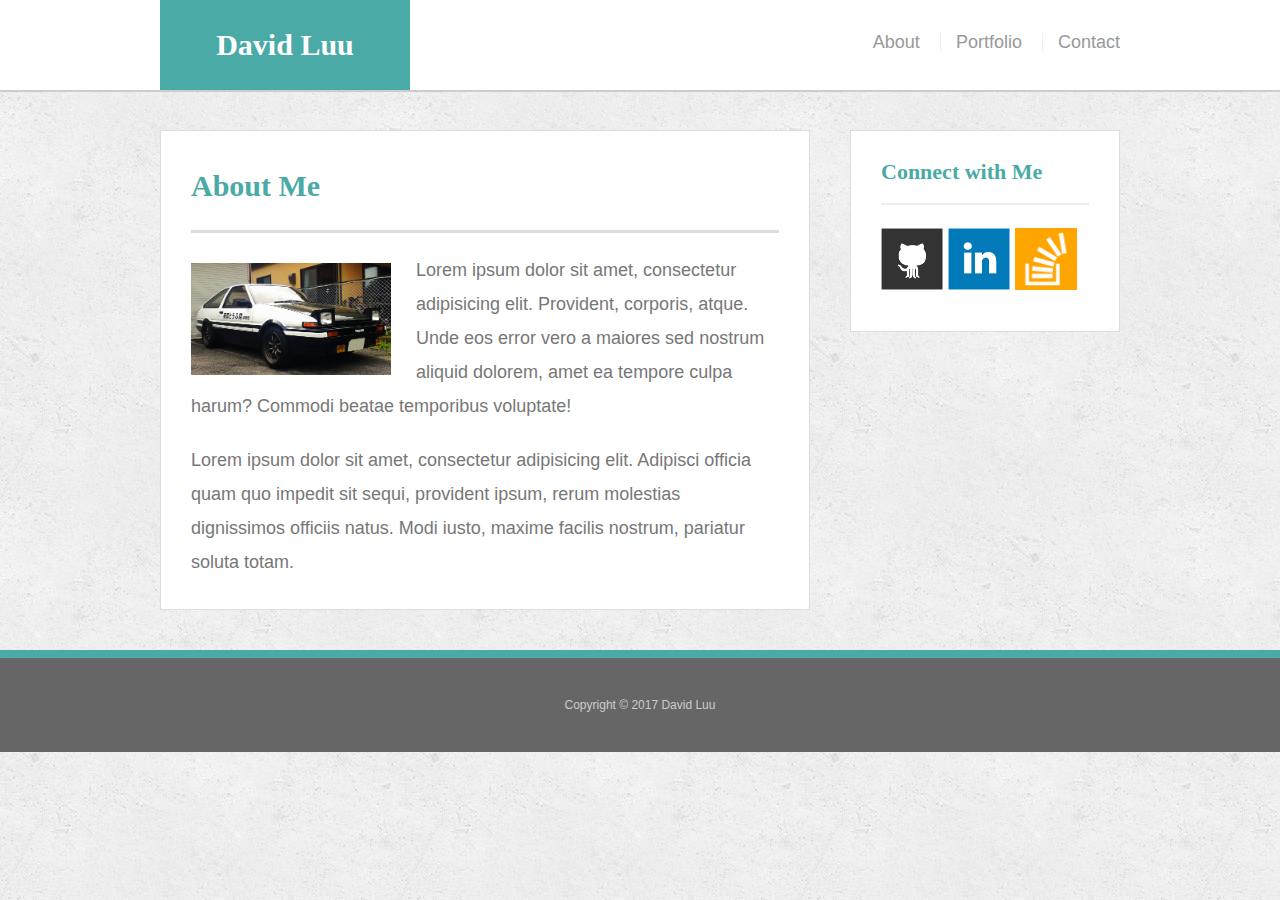
<file: index.html>
<!doctype html>
<html lang="en-us">
<head>
  <meta charset="UTF-8">
  <title>About | David Luu</title>
  <link rel="stylesheet" type="text/css" href="assets/css/reset.css">
  <link rel="stylesheet" type="text/css" href="assets/css/style.css">
</head>
<body>
  <header id="masthead">
    <div class="container">
      <a href="index.html" id="logo">David Luu</a>
      <nav>
        <a href="index.html">About</a>
        <a href="portfolio.html">Portfolio</a>
        <a href="contact.html">Contact</a>
      </nav>
    </div>
  </header>
  <div id="main-container" class="container">
    <section class="main-section">
      <h1>About Me</h1>
      <img src="assets/images/trueno.jpg" id="biopic" class="auth-image" alt="David Luu">
      <p>Lorem ipsum dolor sit amet, consectetur adipisicing elit. Provident, corporis, atque. Unde eos error vero a maiores sed nostrum aliquid dolorem, amet ea tempore culpa harum? Commodi beatae temporibus voluptate!</p>
      <p>Lorem ipsum dolor sit amet, consectetur adipisicing elit. Adipisci officia quam quo impedit sit sequi, provident ipsum, rerum molestias dignissimos officiis natus. Modi iusto, maxime facilis nostrum, pariatur soluta totam.</p>
    </section>
    <section class="sidebar">
      <div id="connect">
        <h2>Connect with Me</h2>
        <a href="#"><img src="assets/images/github-128.png" class="social" alt="GitHub" /></a>
        <a href="#"><img src="assets/images/linkedin-128.png" class="social" alt="LinkedIn" /></a>
        <a href="#"><img src="assets/images/stackoverflow-128.png" class="social" alt="Stack Overflow" /></a>
      </div>
    </section>
  </div>
  <footer>
    <div class="container">
      Copyright &copy; 2017 David Luu
    </div>
  </footer>
</body>
</html>
</file>
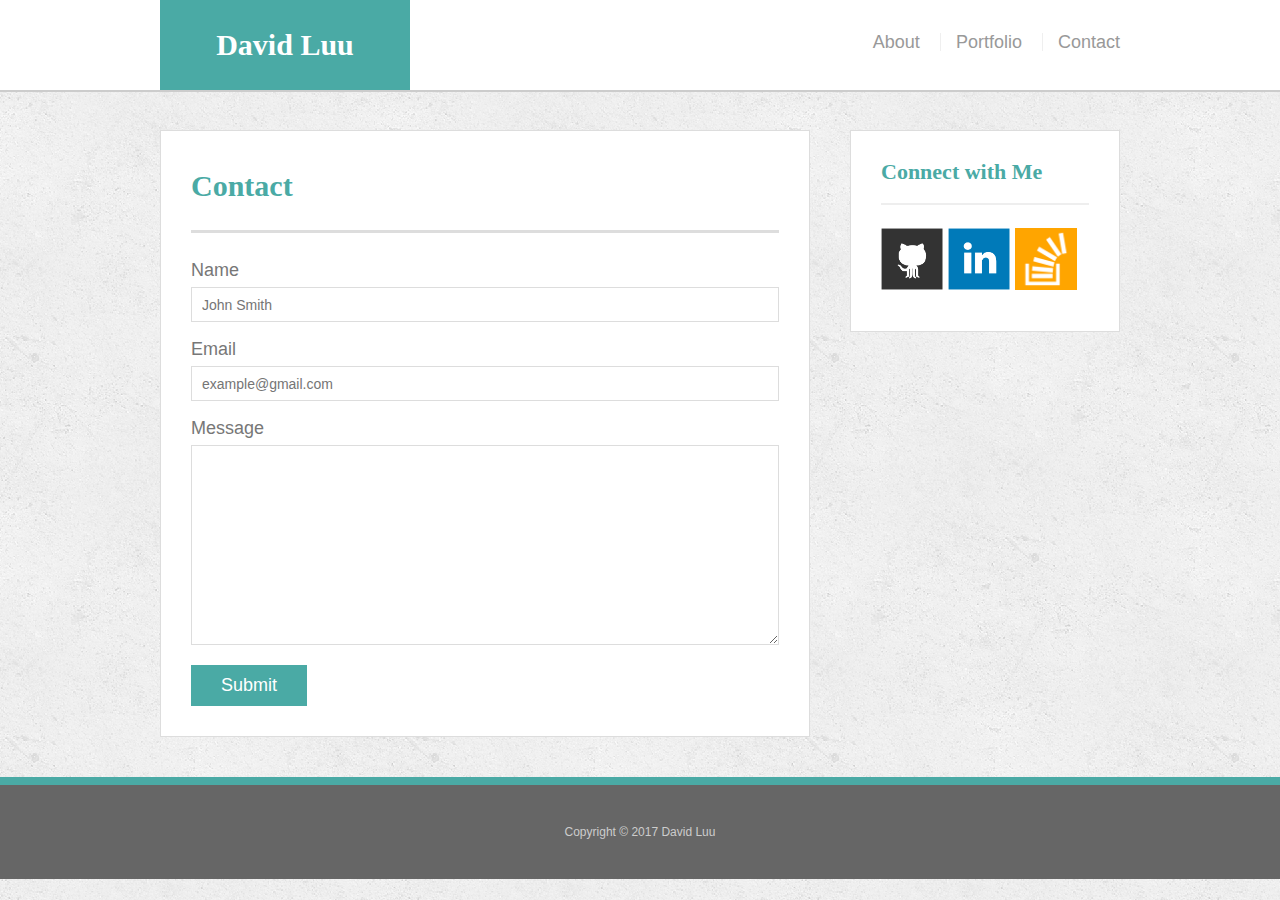
<file: contact.html>
<!doctype html>
<html lang="en-us">
<head>
  <meta charset="UTF-8">
  <title>Contact | David Luu</title>
  <link rel="stylesheet" type="text/css" href="assets/css/reset.css">
  <link rel="stylesheet" type="text/css" href="assets/css/style.css">
</head>
<body>
  <header id="masthead">
    <div class="container">
      <a href="index.html" id="logo">David Luu</a>
      <nav>
        <a href="index.html">About</a>
        <a href="portfolio.html">Portfolio</a>
        <a href="contact.html">Contact</a>
      </nav>
    </div>
  </header>
  <div id="main-container" class="container">
    <section class="main-section">
      <h1>Contact</h1>
      <form id="contact-form">
        <ul>
          <li>
            <label for="name">Name</label>
            <input type="text" id="name" name="name" placeholder="John Smith" required="required">
          </li>
          <li>
            <label for="email">Email</label>
            <input type="email" id="email" name="email" placeholder="example@gmail.com" required="required">
          </li>
          <li>
            <label for="message">Message</label>
            <textarea id="message" name="message" required="required"></textarea>
          </li>
        </ul>
        <input type="submit">
      </form>
    </section>
    <section class="sidebar">
      <div id="connect">
        <h2>Connect with Me</h2>
        <a href="#"><img src="assets/images/github-128.png" class="social" alt="GitHub" /></a>
        <a href="#"><img src="assets/images/linkedin-128.png" class="social" alt="LinkedIn" /></a>
        <a href="#"><img src="assets/images/stackoverflow-128.png" class="social" alt="Stack Overflow" /></a>
      </div>
    </section>
  </div>
  <footer>
    <div class="container">
      Copyright &copy; 2017 David Luu
    </div>
  </footer>
</body>
</html>
</file>
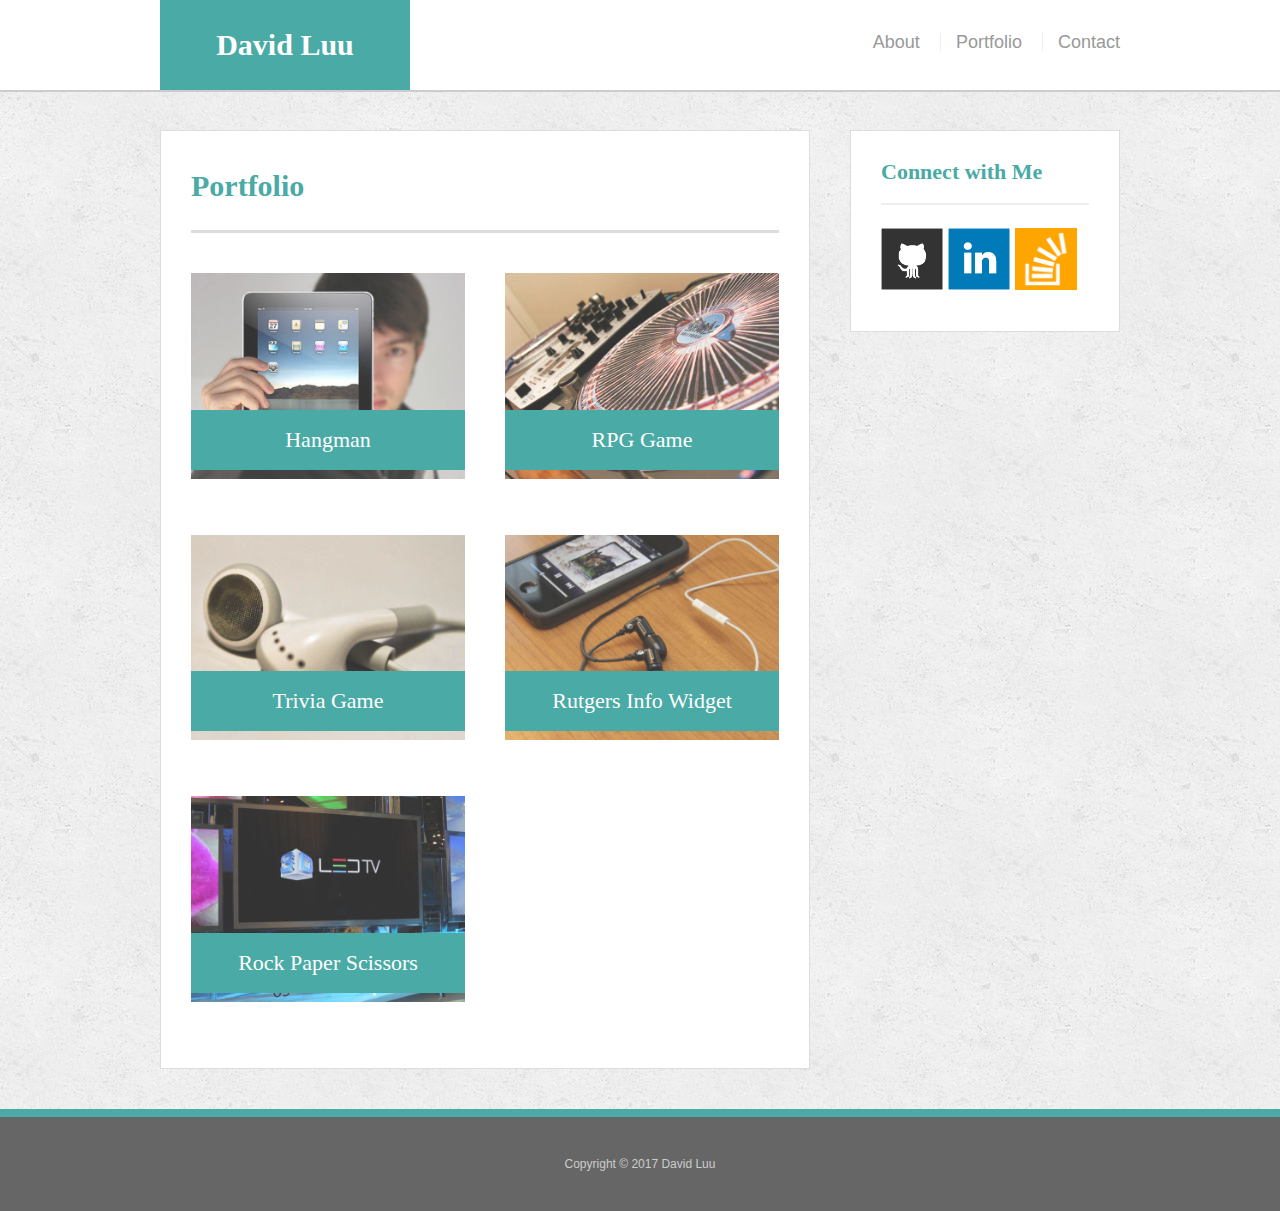
<file: portfolio.html>
<!doctype html>
<html lang="en-us">
<head>
  <meta charset="UTF-8">
  <title>Portfolio | David Luu</title>
  <link rel="stylesheet" type="text/css" href="assets/css/reset.css">
  <link rel="stylesheet" type="text/css" href="assets/css/style.css">
</head>
<body>
  <header id="masthead">
    <div class="container">
      <a href="index.html" id="logo">David Luu</a>
      <nav>
        <a href="index.html">About</a>
        <a href="portfolio.html">Portfolio</a>
        <a href="contact.html">Contact</a>
      </nav>
    </div>
  </header>
  <div id="main-container" class="container">
    <section class="main-section">
      <h1>Portfolio</h1>
      <div class="work">
        <img src="assets/images/technics-q-c-640-480-1.jpg" alt="hangman">
        <h3>Hangman</h3>
      </div>
      <div class="work">
        <img src="assets/images/technics-q-c-640-480-2.jpg" alt="RPG Game">
        <h3>RPG Game</h3>
      </div>
      <div class="work">
        <img src="assets/images/technics-q-c-640-480-5.jpg" alt="Trivia Game">
        <h3>Trivia Game</h3>
      </div>
      <div class="work">
        <img src="assets/images/technics-q-c-640-480-7.jpg" alt="Rutgers Info Widget">
        <h3>Rutgers Info Widget</h3>
      </div>
      <div class="work">
        <img src="assets/images/technics-q-c-640-480-9.jpg" alt="Rock Paper Scissors">
        <h3>Rock Paper Scissors</h3>
      </div>
    </section>
    <section class="sidebar">
      <div id="connect">
        <h2>Connect with Me</h2>
        <a href="#"><img src="assets/images/github-128.png" class="social" alt="GitHub" /></a>
        <a href="#"><img src="assets/images/linkedin-128.png" class="social" alt="LinkedIn" /></a>
        <a href="#"><img src="assets/images/stackoverflow-128.png" class="social" alt="Stack Overflow" /></a>
      </div>
    </section>
  </div>
  <footer>
    <div class="container">
      Copyright &copy; 2017 David Luu
    </div>
  </footer>
</body>
</html>
</file>
<file: assets/css/style.css>
body {
  font-family: Arial, "Helvetica Neue", Helvetica, sans-serif;
  font-size: 18px;
  line-height: 34px;
  color: #777;
  background: url("../images/concrete_seamless.png");
}
* {
  box-sizing: border-box;
}
/* general */
.container {
  width: 100%;
  max-width: 960px;
  margin: 0 auto;
  clear: both;
}
h1,
h2,
h3,
p {
  margin-bottom: 20px;
}
p:last-child {
  margin-bottom: 0;
}
h1,
h2,
h3 {
  font-family: Georgia, Times, "Times New Roman", serif;
  font-weight: 700;
  color: #4aaaa5;
}
h1 {
  padding-bottom: 20px;
  font-size: 30px;
  line-height: 49px;
  border-bottom: 3px solid #ddd;
}
h2,
h3 {
  font-size: 22px;
}
/* header */
#masthead {
  position: fixed;
  z-index: 99;
  width: 100%;
  margin: 0 0 30px;
  overflow: auto;
  color: #fff;
  background: #fff;
  border-bottom: 2px solid #ccc;
}
#logo {
  float: left;
  width: 250px;
  height: 90px;
  font-family: Georgia, Times, "Times New Roman", serif;
  font-size: 30px;
  font-weight: 700;
  line-height: 90px;
  color: #fff;
  text-align: center;
  text-decoration: none;
  background: #4aaaa5;
}
nav {
  float: right;
  margin-top: 25px;
}
nav a {
  display: inline-block;
  padding-left: 15px;
  margin-left: 15px;
  line-height: 18px;
  color: #999;
  text-decoration: none;
  border-left: 1px solid #efefef;
}
nav a:first-child {
  border-left: 0 none;
}
/* footer */
footer {
  padding: 30px 0;
  clear: both;
  font-size: 12px;
  color: #fff;
  color: #ccc;
  text-align: center;
  background: #666;
  border-top: 8px solid #4aaaa5;
}
/* sidebar */
.sidebar {
  float: right;
  width: 100%;
  max-width: 270px;
  padding: 30px;
  margin-bottom: 20px;
  background: #fff;
  border: 1px solid #ddd;
}
h3,
.sidebar h2 {
  padding-bottom: 20px;
  margin-bottom: 15px;
  line-height: 22px;
  border-bottom: 2px solid #eee;
}
.social {
  width: 62px;
  height: 62px;
  margin-top: 8px;
  margin-right: 5px;
}
.social:last-child {
  margin-right: 0;
}
/* main */
#main-container {
  padding-top: 130px;
}
.main-section {
  float: left;
  width: 100%;
  max-width: 650px;
  padding: 30px;
  margin: 0 0 40px;
  background: #fff;
  border: 1px solid #ddd;
}
/* portfolio page */
.work {
  position: relative;
  float: left;
  width: 274px;
  margin: 20px 0 25px;
  overflow: auto;
}
.work:nth-child(even) {
  margin-right: 40px;
}
.work img {
  width: 100%;
  border: 0 none;
  opacity: 0.8;
}
.work h3 {
  position: absolute;
  bottom: 20px;
  width: 100%;
  padding: 15px;
  margin-bottom: 0;
  font-weight: 300;
  line-height: 30px;
  color: #fff;
  text-align: center;
  background: #4aaaa5;
  border-bottom: 0;
}
.auth-image {
  float: left;
  width: 200px;
  height: auto;
  margin-top: 10px;
  margin-right: 25px;
}
/* contact page */
#contact-form ul {
  margin-bottom: 20px;
}
#contact-form li {
  margin-bottom: 10px;
}
label,
input[type=text],
input[type=email],
textarea {
  display: block;
  width: 100%;
}
input[type=text],
input[type=email],
textarea {
  height: 35px;
  padding: 0 10px;
  font-size: 14px;
  border: 1px solid #ddd;
}
textarea {
  height: 200px;
}
input[type=submit] {
  padding: 10px 30px;
  font-size: 18px;
  color: #fff;
  cursor: pointer;
  background: #4aaaa5;
  border: 0 none;
}

/*
  These rules take effect when the browser's width
  is either 640px or less.
*/
@media screen and (max-width: 640px) {
 
  #masthead {
    position: static;
  }

  #logo {
    max-width: 600px;
    width: 100%;
  }

  nav {
    float: left;
    padding-left: 110px;
  }

  .wrapper {
    width: 600px;
  }

  .sidebar {
    float: left;
    width: 100%;
    max-width: 490px;
    margin: 20px;
    padding: 10px;
  }

  #main-container {
    padding-top: 10px;
  }

  .main-section {
    width: 100%;
    max-width: 490px;
    margin: 20px;
    padding: 10px;
  }

}

/*
  These rules take effect when the browser's width
  is either 768px or less.
*/
@media screen and (max-width: 768px) {
  /* The body's bg color will be #333 */
  #masthead {
    padding-left: 20px;
  }

  .wrapper {
    width: 680px;
  }

  .sidebar {
    float: left;
    width: 100%;
    max-width: 680px;
    margin: 20px;
    padding: 10px;
  }

  .main-section {
    width: 100%;
    max-width: 680px;
    margin: 20px;
    padding: 10px;
  }

/*
  These rules take effect when the browser's width
  is either 980px or less.
*/
@media screen and (max-width: 980px) {
  
  /* The wrapper's width will be 980px */
  .wrapper {
    width: 900px;
  }
  #biopic {
    width: 200px;
    height: 200px;
  }

  .main-section {
    width: 100%;
    max-width: 700px;
    margin: 20px;
    padding: 10px;
  }

}
</file>
